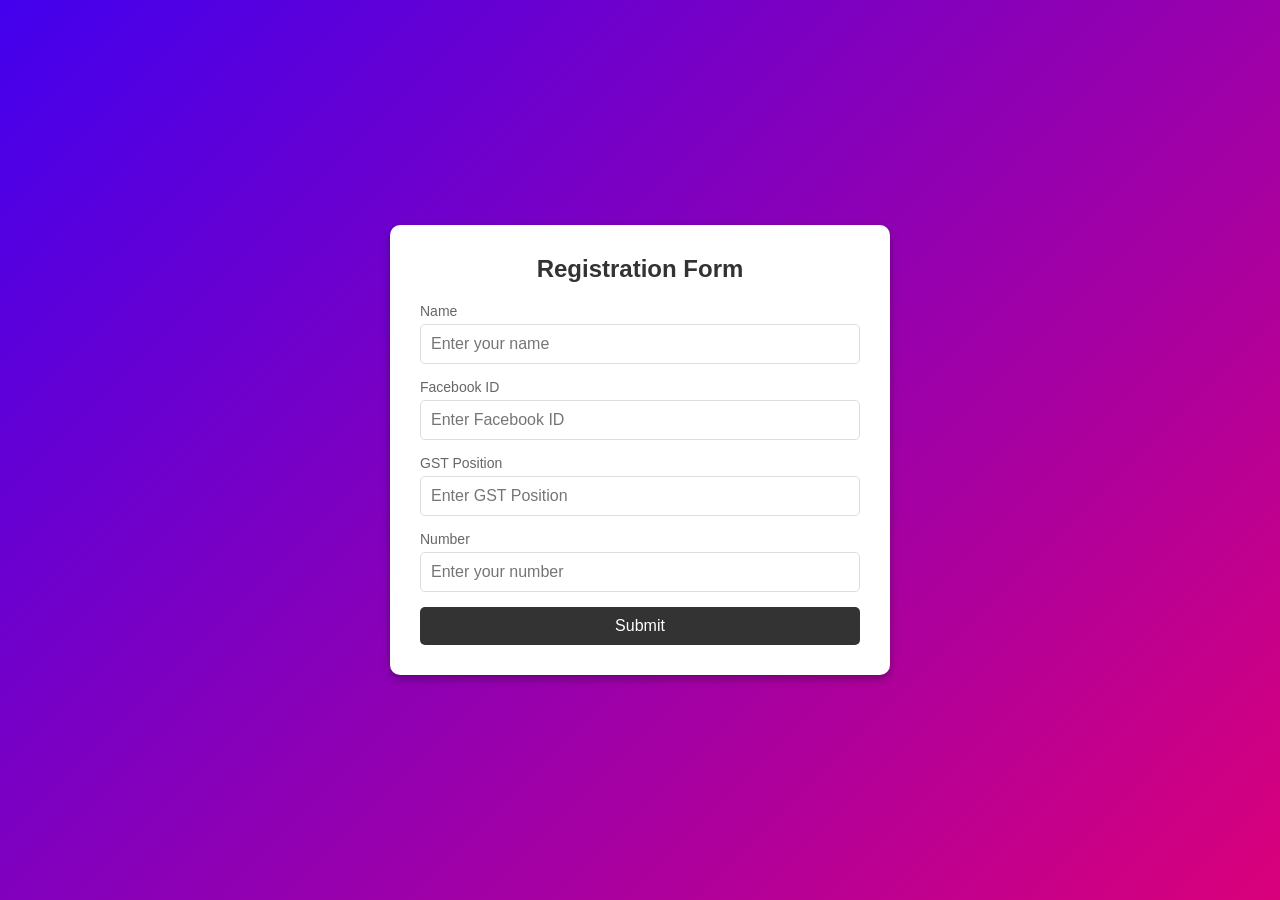
<file: index.html>
<!DOCTYPE html>
<html lang="en">

<head>
    <meta charset="UTF-8">
    <meta name="viewport" content="width=device-width, initial-scale=1.0">
    <title>Chemistry Department Form</title>

    <!-- Load CSS early to reduce FOUC -->
    <link rel="preload" href="style.css" as="style" onload="this.rel='stylesheet'">
    <link rel="icon" href="https://cdn-icons-png.flaticon.com/512/1484/1484799.png" type="image/x-icon">

    <noscript>
        <link rel="stylesheet" href="style.css">
    </noscript>
</head>

<body>
    <div class="form-container">
        <h2>Registration Form</h2>
        <form autocomplete="off" method="post" name="contact-form" id="contact-form">
            <label for="name">Name</label>
            <input type="text" id="name" name="Name" placeholder="Enter your name" required>

            <label for="facebook">Facebook ID</label>
            <input type="text" id="facebook" name="Facebook Id" placeholder="Enter Facebook ID" required>

            <label for="gst-position">GST Position</label>
            <input type="number" id="gst-position" name="GST-Position" placeholder="Enter GST Position" min="1000" max="20000" required>

            <label for="number">Number</label>
            <input type="number" id="number" name="Number" placeholder="Enter your number" maxlength="11" required>

            <button type="submit">Submit</button>
        </form>
    </div>

    <script>
        // Remove the display:none after page load to prevent FOUC
        window.addEventListener('load', function() {
            document.body.style.display = 'block';
        });

        const scriptURL = 'https://script.google.com/macros/s/AKfycbwZkTdJPpe3dMUJKhf3KJjG7NbtwJOliiD5EkwYrYyJSrEGGT-Hl2qC5TcEVicINxl7/exec';
        const form = document.getElementById('contact-form');

        form.addEventListener('submit', e => {
            e.preventDefault();
            fetch(scriptURL, { method: 'POST', body: new FormData(form) })
                .then(response => {
                    if (!response.ok) throw new Error('Network response was not ok');
                    alert("Thank you! Your form is submitted successfully.");
                    window.location.reload();
                })
                .catch(error => console.error('Error submitting form!', error));
        });
    </script>
</body>

</html>
</file>
<file: style.css>
* {
    margin: 0;
    padding: 0;
    box-sizing: border-box;
}

body {
    display: flex !important; 
    justify-content: center !important;
    align-items: center !important;
    min-height: 100vh;
    font-family: Arial, sans-serif;
    background: linear-gradient(135deg, rgb(67, 0, 238), rgb(218, 0, 123));
}

.form-container {
    background-color: #fff;
    padding: 30px;
    width: 500px;
    border-radius: 10px;
    box-shadow: 0px 4px 10px rgba(0, 0, 0, 0.3);
}

.form-container h2 {
    margin-bottom: 20px;
    color: #333;
    text-align: center;
}

.form-container label {
    display: block;
    margin-bottom: 5px;
    color: #666;
    font-size: 14px;
}

.form-container input[type="text"],
.form-container input[type="number"] {
    width: 100%;
    padding: 10px;
    margin-bottom: 15px;
    border: 1px solid #ddd;
    border-radius: 5px;
    font-size: 16px;
    outline: none;
    transition: 0.3s;
}

.form-container input[type="text"]:focus,
.form-container input[type="number"]:focus {
    border-color: #a9a9ff;
    box-shadow: 0 0 5px rgba(100, 100, 255, 0.4);
}

.form-container button {
    width: 100%;
    padding: 10px;
    background-color: #333;
    color: #fff;
    border: none;
    border-radius: 5px;
    font-size: 16px;
    cursor: pointer;
    transition: 0.3s;
}

.form-container button:hover {
    background-color: #555;
}
</file>
